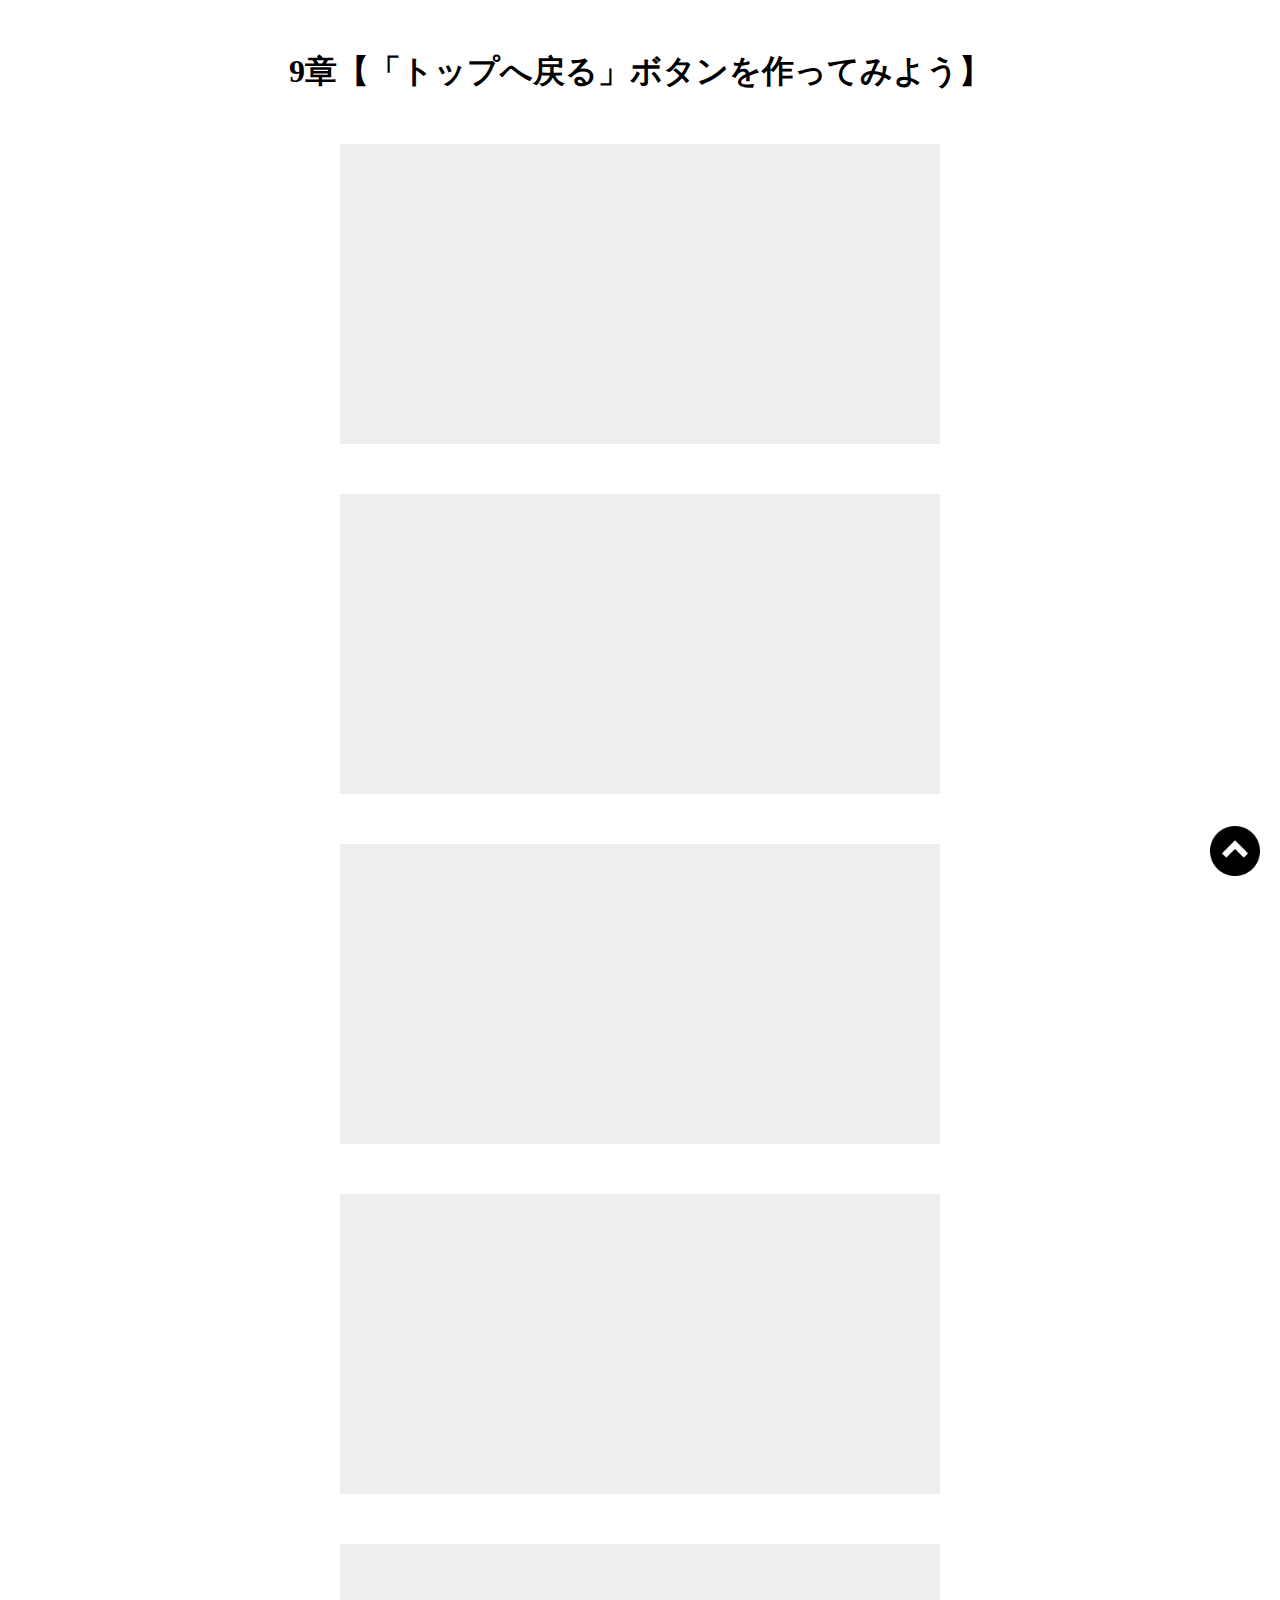
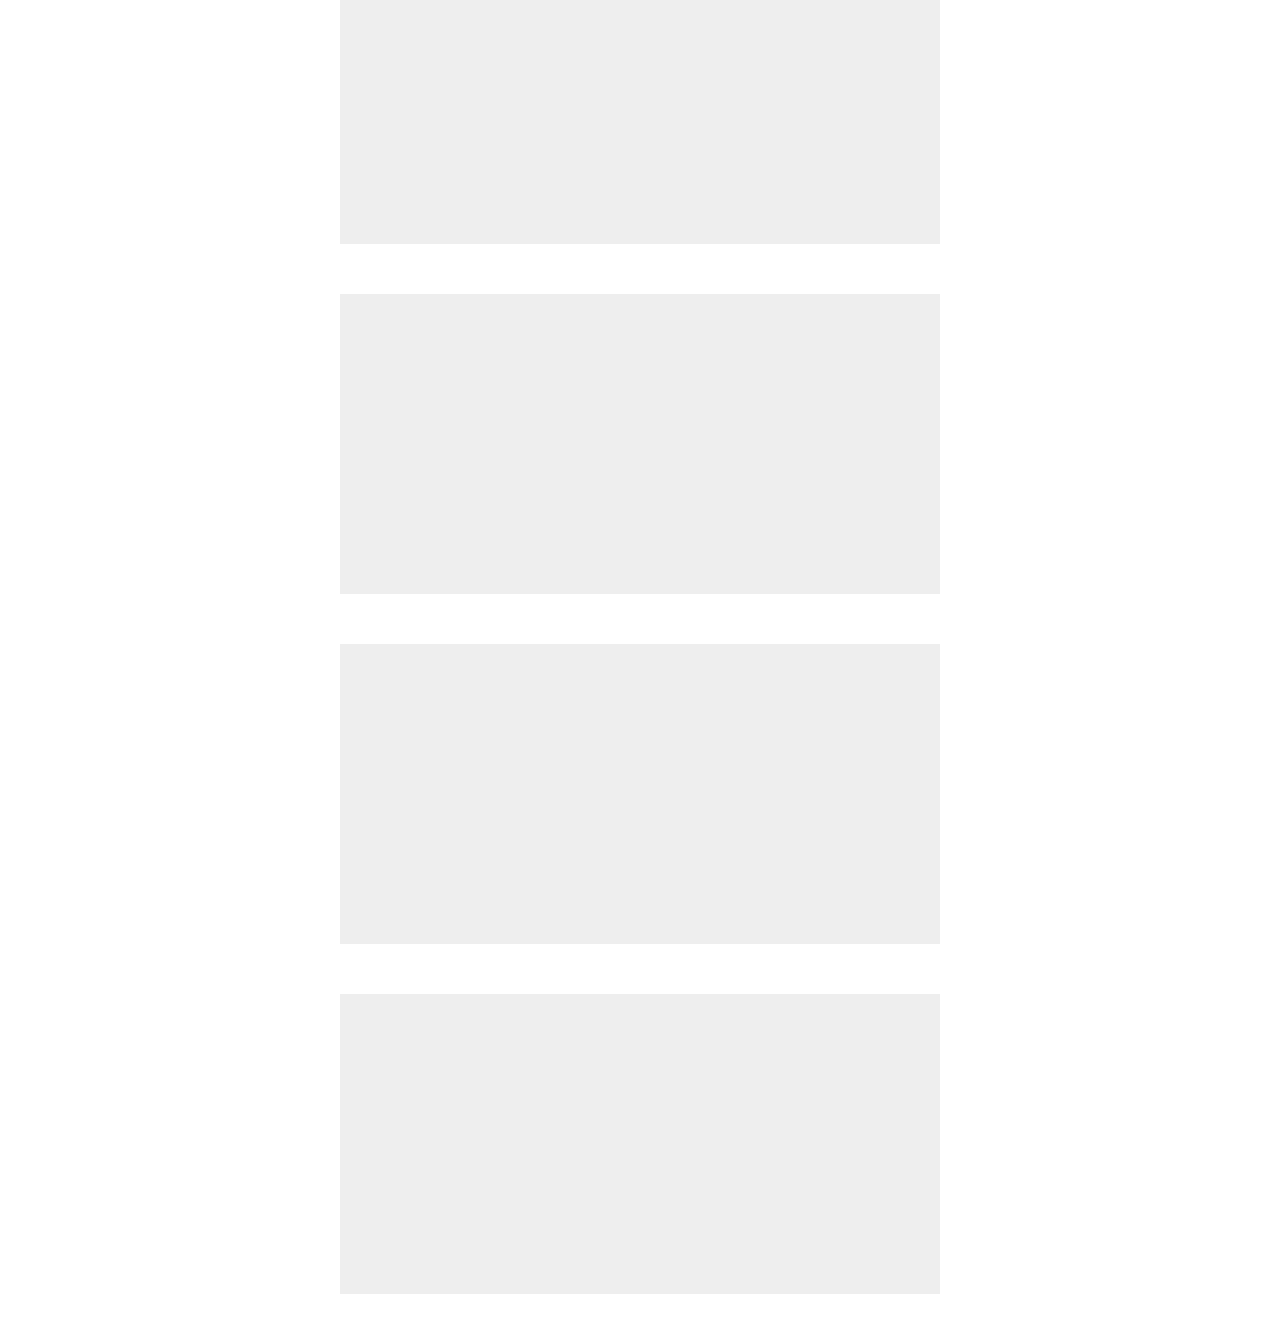
<file: Pagetop-Lesson/index.html>
<!DOCTYPE html>
  <html lang="ja">
  <head>
    <meta charset="UTF-8"　/>
    <meta name="viewport" content="width=device-width,initial-scale=1.0">
    <title>9章【「トップへ戻る」ボタンを作ってみよう】</title>
    <link rel="stylesheet" href="css/style.css" />
  </head>
  <body>
    <h1>9章【「トップへ戻る」ボタンを作ってみよう】</h1>

    <div class="box"></div>
    <div class="box"></div>
    <div class="box"></div>
    <div class="box"></div>
    <div class="box"></div>
    <div class="box"></div>
    <div class="box"></div>
    <div class="box"></div>

    <span id="back">
      <a href="#">
        <img src="img/arrow.png" alt="">
      </a>
    </span>

    <script src="js/jquery.min.js"></script>
    <script src="js/script.js"></script>
  </body>
</html>
</file>
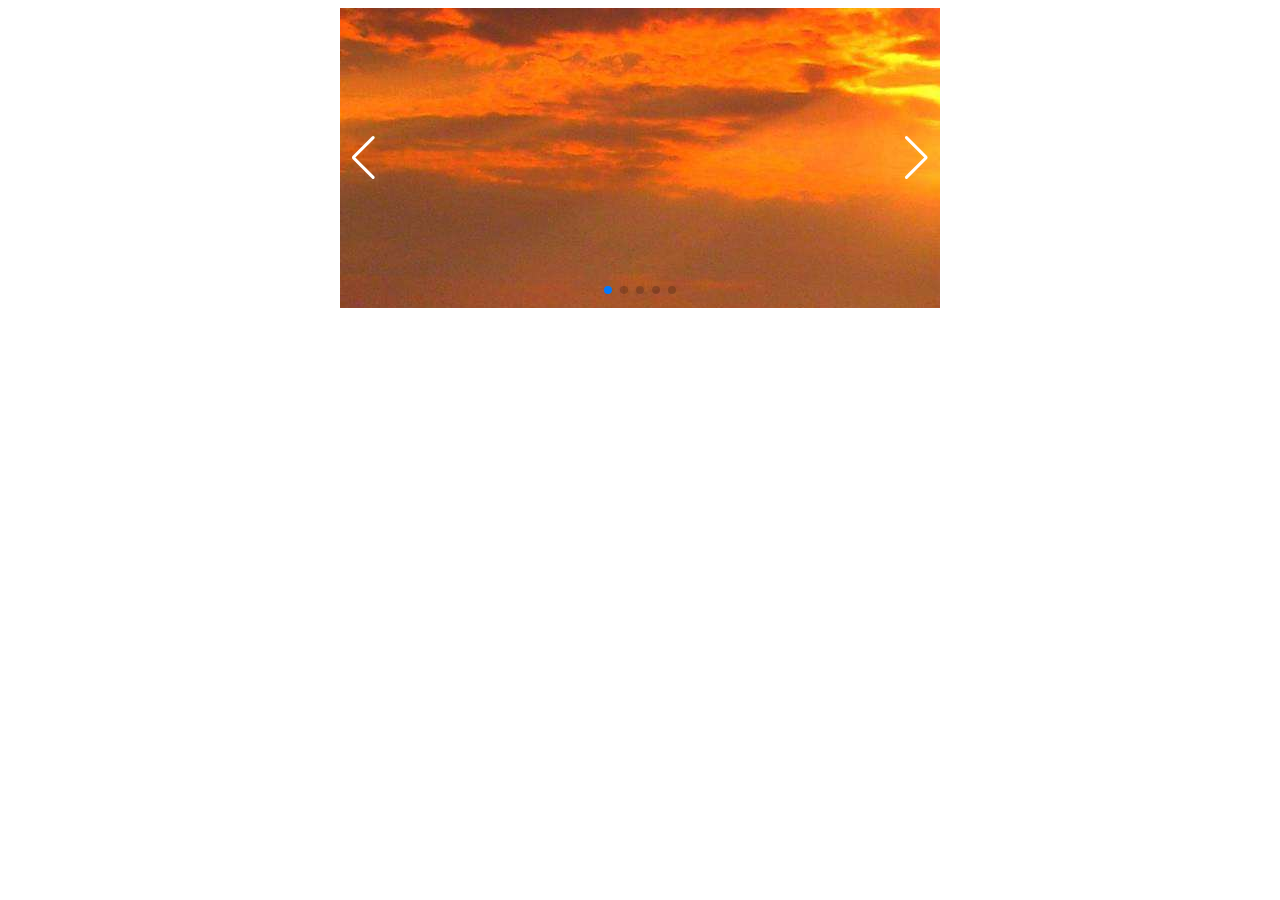
<file: SlideShow-Lesson/index.html>
<!DOCTYPE html>
<html lang="ja">
  <head>
    <meta charset="UTF-8" />
    <link rel="stylesheet" href="https://cdn.jsdelivr.net/npm/swiper@8/swiper-bundle.min.css"/>
    <script src="https://cdn.jsdelivr.net/npm/swiper@8/swiper-bundle.min.js"></script>
    <link rel="stylesheet" href="style.css" />    <title>Swiper導入</title>
  </head>
  <body>
    <div class="swiper">
      <div class="swiper-wrapper">
        <div class="swiper-slide">
          <img src="img/nature-1.jpg" alt="">
        </div>
        <div class="swiper-slide">
          <img src="img/nature-2.jpg" alt="">
        </div>
        <div class="swiper-slide">
          <img src="img/nature-3.jpg" alt="">
        </div>
        <div class="swiper-slide">
          <img src="img/nature-4.jpg" alt="">
        </div>
        <div class="swiper-slide">
          <img src="img/nature-5.jpg" alt="">
        </div>
      </div>
      <!-- ページネーションの要素 -->
      <div class="swiper-pagination"></div>
      <!-- ナビゲーションボタン （前、次） -->
      <div class="swiper-button-prev"></div>
      <div class="swiper-button-next"></div>
    </div>
    <script src="script.js"></script>
  </body>
</html>
</file>
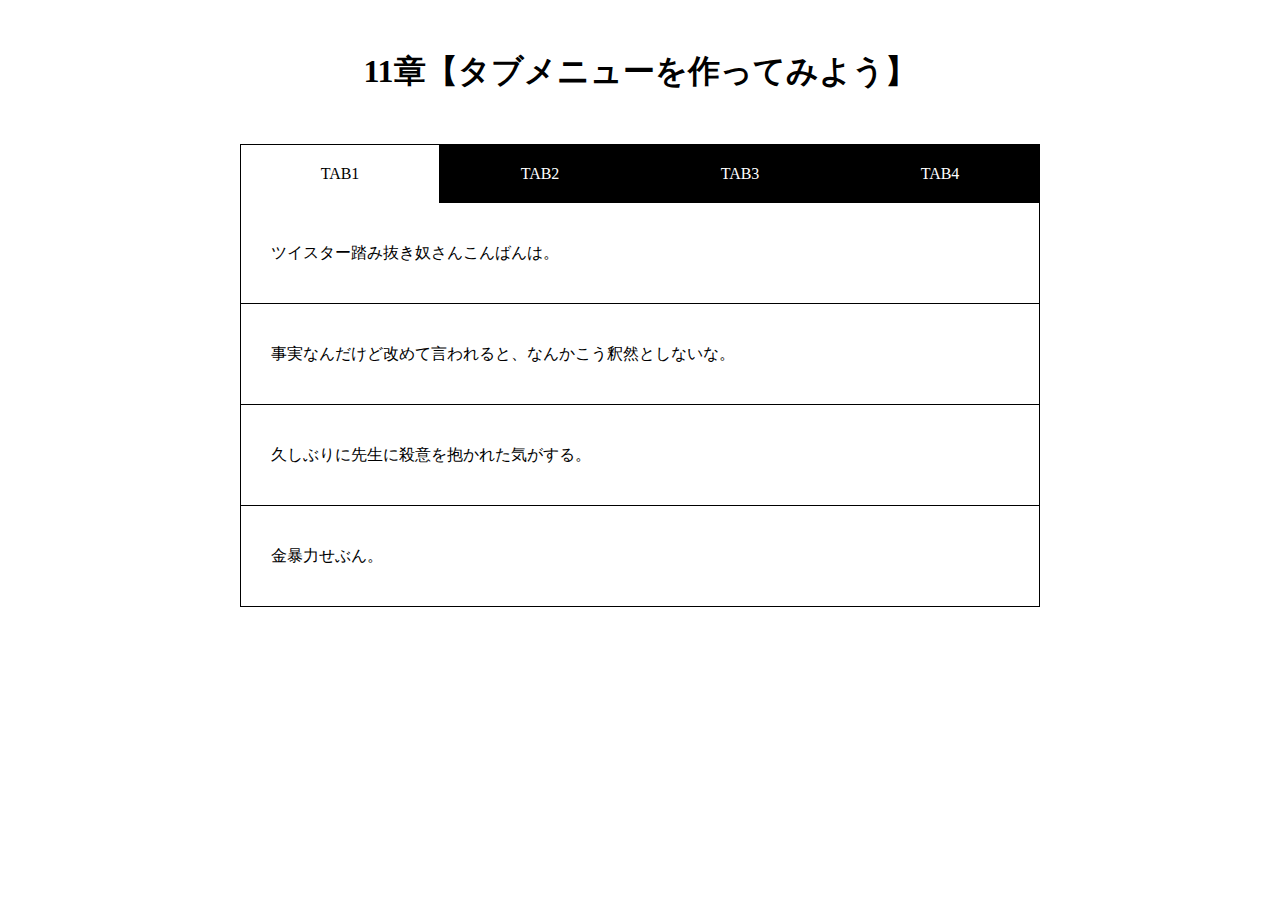
<file: Tabbar-Lesson/index.html>
<!DOCTYPE html>
<html lang="ja">
  <head>
    <meta charset="UTF-8" />
    <meta name="viewport" content="width=device-width,initial-scale=1.0">
    <title>11章【タブメニューを作ってみよう】</title>
    <link rel="stylesheet" href="css/style.css" />
  </head>
  <body>
    <h1>11章【タブメニューを作ってみよう】</h1>

    <div class="wrap">
      <ul id="tab-menu">
        <li><a href="#tab1" class="active">TAB1</a></li>
        <li><a href="#tab2" class="">TAB2</a></li>
        <li><a href="#tab3" class="">TAB3</a></li>
        <li><a href="#tab4" class="">TAB4</a></li>
      </ul>

      <div id="tab-contents">
        <div id="tab1" class="tab">
          <p>ツイスター踏み抜き奴さんこんばんは。</p>
        </div>

        <div id="tab2" class="tab">
          <p>事実なんだけど改めて言われると、なんかこう釈然としないな。</p>
        </div>

        <div id="tab3" class="tab">
          <p>久しぶりに先生に殺意を抱かれた気がする。</p>
        </div>

        <div id="tab4" class="tab">
          <p>金暴力せぶん。</p>
        </div>
      </div>
    </div>
    <script src="js/jquery.min.js"></script>
    <script src="js/script.js"></script>
  </body>
</html>
</file>
<file: Pagetop-Lesson/css/style.css>
@charset "UTF-8";

* {
  margin: 0;
  padding: 0;
  box-sizing: border-box;
}

h1 {
  text-align: center;
  margin: 50px 0;
}

.box {
  height: 300px;
  width: 600px;
  margin: 0 auto 50px;
  background-color: #eee;
}

#back {
  position: fixed;
  right: 20px;
  bottom: 20px;
}
#back img {
  width: 50px;
}
</file>
<file: Tabbar-Lesson/css/style.css>
@charset "UTF-8";

* {
  margin: 0;
  padding: 0;
  box-sizing: border-box;
}

h1 {
  text-align: center;
  margin: 50px 0;
}

.wrap {
  width: 90%;
  max-width: 800px;
  margin: 0 auto;
}

#tab-menu {
  display: flex;
}

#tab-menu li {
  list-style-type: none;
  width: 25%;
}

#tab-menu li a {
  color: #fff;
  text-decoration: none;
  display: block;
  padding: 20px;
  text-align: center;
  background: #000;
  border: 1px solid #000;
  border-bottom: none;
}

#tab-menu .active {
  background: #fff;
  color: #000;
}

#tab-contents {
  display: flex;
  flex-wrap: wrap;
}

#tab-contents .tab {
  width: 100%;
  padding: 30px;
  background: #fff;
  border: 1px solid #000;
  border-top: none;
}

#tab-contents p {
  color: #000;
  line-height: 2.5;
}
</file>
<file: SlideShow-Lesson/style.css>
.swiper {
  width: 600px;
  height: 300px;
}

:root {
  --swiper-navigation-color: #ffffff;
  --swiper-@agination-color: #ffffff;
}
</file>
